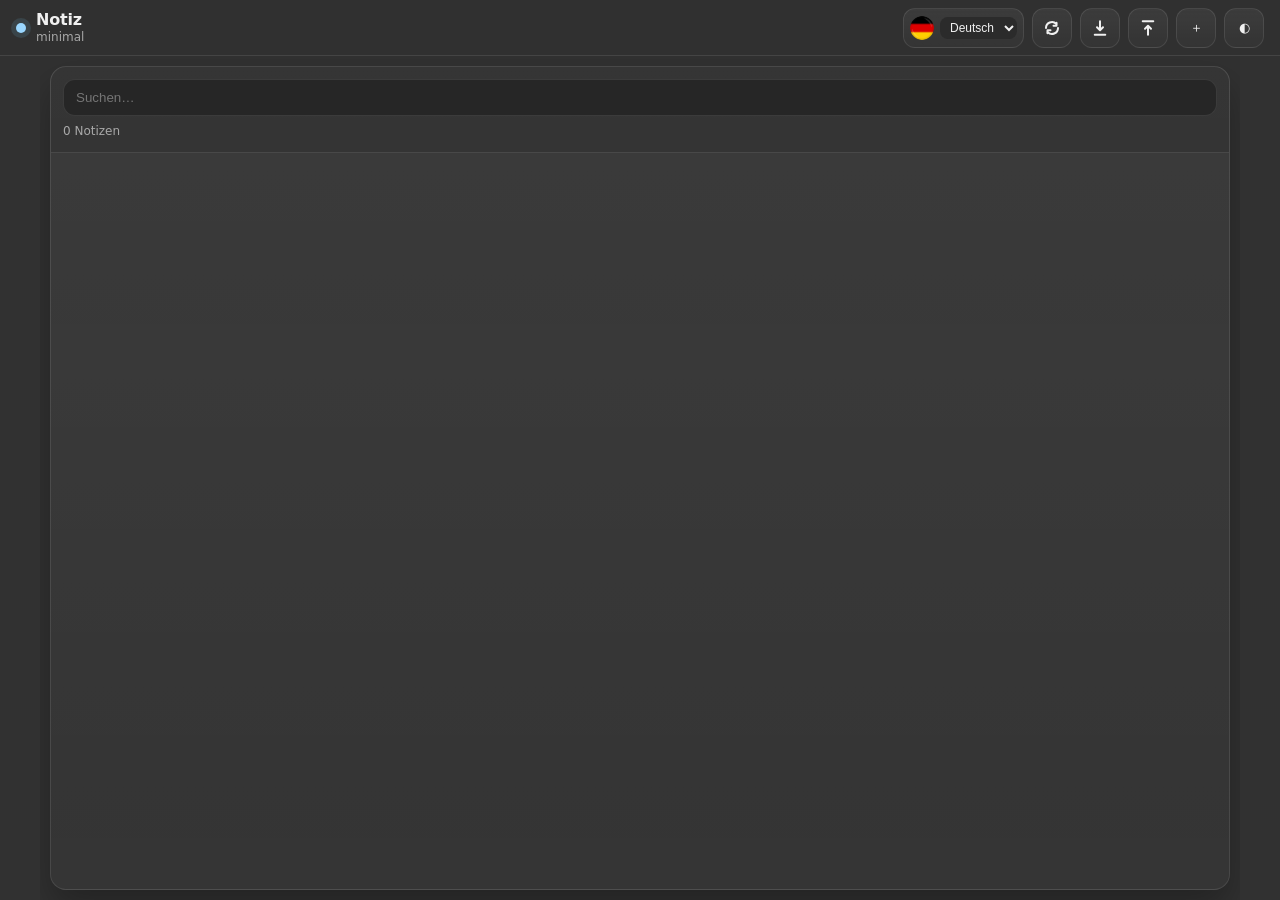
<file: index.html>
<!doctype html>
<html lang="de">
  <head>
    <meta charset="UTF-8" />
    <meta name="viewport" content="width=device-width, initial-scale=1" />
    <meta name="theme-color" content="#313131" />
    <meta name="mobile-web-app-capable" content="yes" />
    <meta name="apple-mobile-web-app-capable" content="yes" />
    <meta name="apple-mobile-web-app-title" content="Notiz" />
    <meta name="apple-mobile-web-app-status-bar-style" content="black-translucent" />
    <title>Notiz — Minimal Notes</title>
    <link rel="manifest" href="./manifest.webmanifest" />
    <link rel="icon" href="./icon/notes.ico" sizes="any" />
    <link rel="icon" type="image/png" sizes="32x32" href="./icon/notes32.png" />
    <link rel="icon" type="image/png" sizes="192x192" href="./icon/notes192.png" />
    <link rel="apple-touch-icon" sizes="180x180" href="./icon/notes180.png" />
    <link rel="stylesheet" href="./styles.css" />
  </head>
  <body>
    <div class="app" id="app">
      <header class="topbar" role="banner">
        <div class="brand">
          <div class="brand__dot" aria-hidden="true"></div>
          <div class="brand__text">
            <div class="brand__name" data-i18n="appName">Notiz</div>
            <div class="brand__sub" data-i18n="minimal">minimal</div>
          </div>
        </div>

        <div class="actions">
          <label class="langswitch" title="Sprache">
            <img id="langFlag" class="langswitch__flag" src="./flags/flagde.png" alt="Deutsch" />
            <select id="langSelect" class="langswitch__select" aria-label="Sprache">
              <option value="de">Deutsch</option>
              <option value="tr">Türkçe</option>
            </select>
          </label>
          <button class="iconbtn" id="backupBtn" title="Backups" aria-label="Backups" data-i18n-title="backup">
            <svg class="iconbtn__icon" viewBox="0 0 24 24" aria-hidden="true">
              <path d="M20 12a8 8 0 0 1-13.657 5.657" fill="none" stroke="currentColor" stroke-width="2" stroke-linecap="round"/>
              <path d="M4 12a8 8 0 0 1 13.657-5.657" fill="none" stroke="currentColor" stroke-width="2" stroke-linecap="round"/>
              <path d="M6 19v-4h4" fill="none" stroke="currentColor" stroke-width="2" stroke-linecap="round" stroke-linejoin="round"/>
              <path d="M18 5v4h-4" fill="none" stroke="currentColor" stroke-width="2" stroke-linecap="round" stroke-linejoin="round"/>
            </svg>
          </button>
          <button class="iconbtn" id="exportBtn" title="Export" aria-label="Export" data-i18n-title="export">
            <svg class="iconbtn__icon" viewBox="0 0 24 24" aria-hidden="true">
              <path d="M12 3v10" fill="none" stroke="currentColor" stroke-width="2" stroke-linecap="round"/>
              <path d="M8 11l4 4 4-4" fill="none" stroke="currentColor" stroke-width="2" stroke-linecap="round" stroke-linejoin="round"/>
              <path d="M5 21h14" fill="none" stroke="currentColor" stroke-width="2" stroke-linecap="round"/>
            </svg>
          </button>
          <label class="iconbtn filebtn" for="importFile" title="Import" aria-label="Import" data-i18n-title="import">
            <svg class="iconbtn__icon" viewBox="0 0 24 24" aria-hidden="true">
              <path d="M12 21V11" fill="none" stroke="currentColor" stroke-width="2" stroke-linecap="round"/>
              <path d="M8 13l4-4 4 4" fill="none" stroke="currentColor" stroke-width="2" stroke-linecap="round" stroke-linejoin="round"/>
              <path d="M5 3h14" fill="none" stroke="currentColor" stroke-width="2" stroke-linecap="round"/>
            </svg>
          </label>
          <input id="importFile" class="filebtn__input" type="file" accept="application/json" />
          <button class="iconbtn" id="newBtn" title="Neue Notiz" aria-label="Neue Notiz" data-i18n-title="newNote">
            <span aria-hidden="true">＋</span>
          </button>
          <button class="iconbtn" id="themeBtn" title="Theme umschalten" aria-label="Theme umschalten" data-i18n-title="toggleTheme">
            <span aria-hidden="true">◐</span>
          </button>
        </div>
      </header>

      <main class="shell shell--single" role="main">
        <section class="pane pane--list pane--full" aria-label="Notizenliste" data-i18n-aria="notesList">
          <div class="search">
            <input id="searchInput" class="search__input" type="search" placeholder="Suchen…" autocomplete="off" data-i18n-placeholder="search" />
            <div class="search__meta" id="searchMeta" aria-live="polite"></div>
          </div>

          <div class="list" id="list" role="list"></div>
        </section>
      </main>
    </div>

    <script type="module" src="./app.js"></script>
  </body>
</html>
</file>
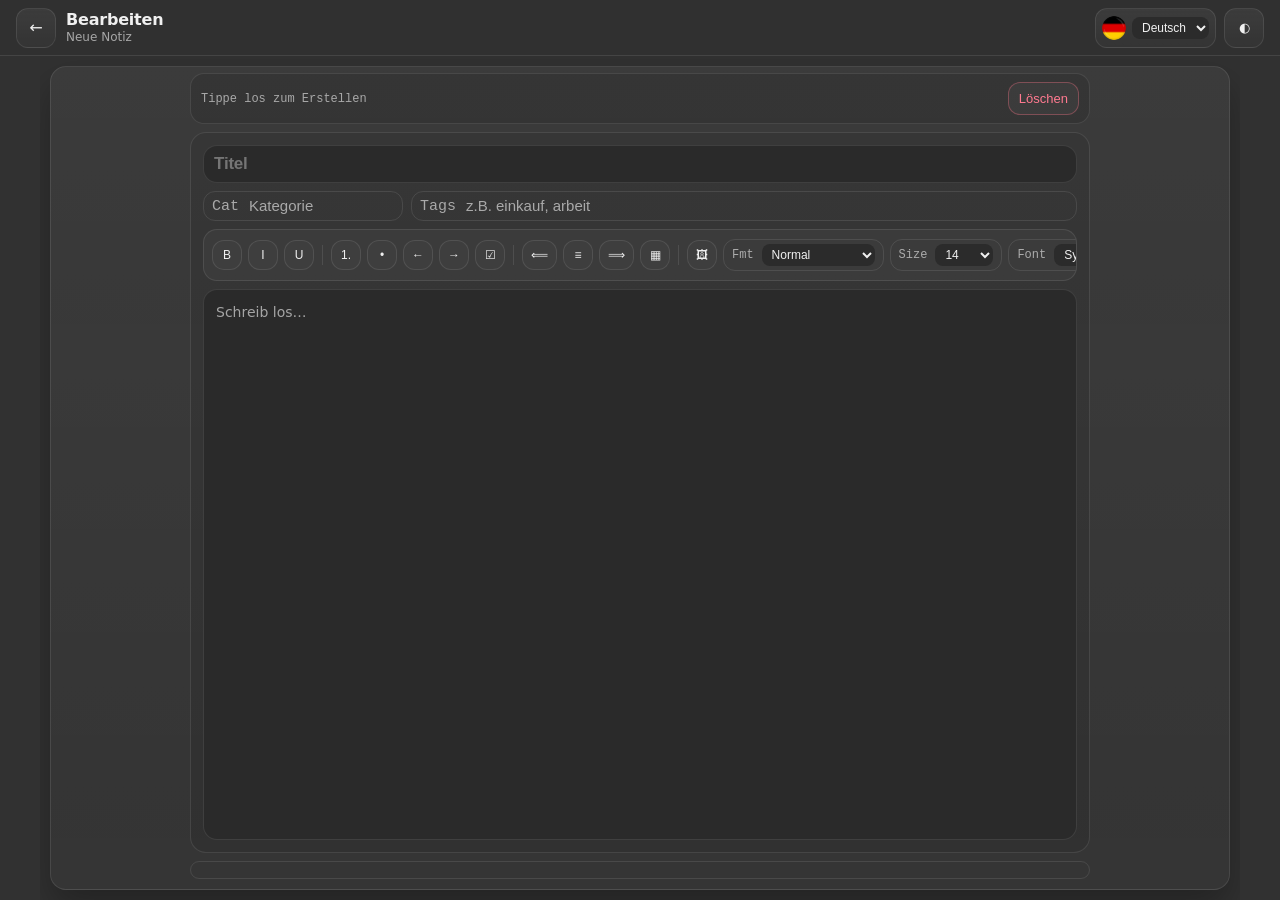
<file: note.html>
<!doctype html>
<html lang="de">
  <head>
    <meta charset="UTF-8" />
    <meta name="viewport" content="width=device-width, initial-scale=1" />
    <meta name="theme-color" content="#313131" />
    <meta name="mobile-web-app-capable" content="yes" />
    <meta name="apple-mobile-web-app-capable" content="yes" />
    <meta name="apple-mobile-web-app-title" content="Notiz" />
    <meta name="apple-mobile-web-app-status-bar-style" content="black-translucent" />
    <title>Notiz — Bearbeiten</title>
    <link rel="manifest" href="./manifest.webmanifest" />
    <link rel="icon" href="./icon/notes.ico" sizes="any" />
    <link rel="icon" type="image/png" sizes="32x32" href="./icon/notes32.png" />
    <link rel="icon" type="image/png" sizes="192x192" href="./icon/notes192.png" />
    <link rel="apple-touch-icon" sizes="180x180" href="./icon/notes180.png" />
    <link rel="stylesheet" href="./styles.css" />
  </head>
  <body>
    <div class="app" id="app">
      <header class="topbar" role="banner">
        <div class="brand">
          <a class="back" href="./index.html" aria-label="Zurück zur Übersicht" data-i18n-aria="backOverview">←</a>
          <div class="brand__text">
            <div class="brand__name" data-i18n="edit">Bearbeiten</div>
            <div class="brand__sub" id="subtitle">…</div>
          </div>
        </div>

        <div class="actions">
          <label class="langswitch" title="Sprache">
            <img id="langFlag" class="langswitch__flag" src="./flags/flagde.png" alt="Deutsch" />
            <select id="langSelect" class="langswitch__select" aria-label="Sprache">
              <option value="de">Deutsch</option>
              <option value="tr">Türkçe</option>
            </select>
          </label>
          <button class="iconbtn" id="themeBtn" title="Theme umschalten" aria-label="Theme umschalten" data-i18n-title="toggleTheme">
            <span aria-hidden="true">◐</span>
          </button>
        </div>
      </header>

      <main class="shell shell--single" role="main">
        <section class="pane pane--detail pane--full" aria-label="Notiz bearbeiten" data-i18n-aria="editNote">
          <div class="detail" id="detail">
            <div class="detail__bar">
              <div class="status" id="statusText" aria-live="polite"></div>
              <div class="detail__barActions">
                <button class="btn btn--danger" id="deleteBtn" type="button" data-i18n="delete">Löschen</button>
              </div>
            </div>

            <div class="editor">
              <input id="titleInput" class="editor__title" type="text" placeholder="Titel" autocomplete="off" data-i18n-placeholder="title" />
              <div class="subbar" aria-label="Meta">
                <label class="toollabel" title="Kategorie" data-i18n-title="category">
                  <span class="toollabel__text">Cat</span>
                  <input id="categoryInput" class="tooltext" type="text" placeholder="Kategorie" aria-label="Kategorie" data-i18n-placeholder="category" data-i18n-aria="category" />
                </label>
                <label class="toollabel subbar__grow" title="Tags (Komma-getrennt)" data-i18n-title="tags">
                  <span class="toollabel__text">Tags</span>
                  <input id="tagsInput" class="tooltext" type="text" placeholder="z.B. einkauf, arbeit" aria-label="Tags" data-i18n-placeholder="tagsPlaceholder" data-i18n-aria="tags" />
                </label>
              </div>
              <div class="toolbar" role="toolbar" aria-label="Textwerkzeuge" data-i18n-aria="textTools">
                <div class="toolbar__group" aria-label="Basis" data-i18n-aria="basic">
                  <button class="toolbtn" type="button" data-cmd="bold" title="Fett" data-i18n-title="bold"><span aria-hidden="true">B</span></button>
                  <button class="toolbtn" type="button" data-cmd="italic" title="Kursiv" data-i18n-title="italic"><span aria-hidden="true">I</span></button>
                  <button class="toolbtn" type="button" data-cmd="underline" title="Unterstreichen" data-i18n-title="underline"><span aria-hidden="true">U</span></button>
                  <span class="toolsep" aria-hidden="true"></span>
                  <button class="toolbtn" type="button" data-cmd="insertOrderedList" title="Nummerierung" data-i18n-title="orderedList">1.</button>
				  <button class="toolbtn" type="button" data-cmd="insertUnorderedList" title="Aufzählung" data-i18n-title="unorderedList">•</button>
                  <button class="toolbtn" type="button" data-cmd="outdent" title="Ebene hoch" data-i18n-title="outdent">←</button>
                  <button class="toolbtn" type="button" data-cmd="indent" title="Ebene runter" data-i18n-title="indent">→</button>
                  <button class="toolbtn" type="button" data-action="checklist" title="Checkliste" data-i18n-title="checklist">☑</button>
                  <span class="toolsep" aria-hidden="true"></span>
                  <button class="toolbtn" type="button" data-cmd="justifyLeft" title="Links" data-i18n-title="alignLeft">⟸</button>
                  <button class="toolbtn" type="button" data-cmd="justifyCenter" title="Zentriert" data-i18n-title="alignCenter">≡</button>
                  <button class="toolbtn" type="button" data-cmd="justifyRight" title="Rechts" data-i18n-title="alignRight">⟹</button>
                  <button class="toolbtn" type="button" data-cmd="justifyFull" title="Blocksatz" data-i18n-title="justify">▦</button>
                  <span class="toolsep" aria-hidden="true"></span>
                  <label class="toolbtn filebtn" id="imagePickerBtn" for="imageInput" title="Bild einfügen" aria-label="Bild einfügen" data-i18n-title="insertImage">
                    <span aria-hidden="true">🖼</span>
                  </label>
                </div>

                <div class="toolbar__group toolbar__group--right" aria-label="Stil" data-i18n-aria="style">
                  <label class="toollabel" title="Format" data-i18n-title="format">
                    <span class="toollabel__text">Fmt</span>
                    <select class="toolselect" id="blockSelect" aria-label="Format">
                      <option value="p" data-i18n="normal">Normal</option>
                      <option value="h1" data-i18n="heading1">Überschrift 1</option>
                      <option value="h2" data-i18n="heading2">Überschrift 2</option>
                      <option value="pre" data-i18n="code">Code</option>
                    </select>
                  </label>

                  <label class="toollabel" title="Textgröße" data-i18n-title="size">
                    <span class="toollabel__text">Size</span>
                    <select class="toolselect" id="sizeSelect" aria-label="Textgröße">
                      <option value="12px">12</option>
                      <option value="14px" selected>14</option>
                      <option value="16px">16</option>
                      <option value="18px">18</option>
                      <option value="22px">22</option>
                    </select>
                  </label>

                  <label class="toollabel" title="Schriftart" data-i18n-title="font">
                    <span class="toollabel__text">Font</span>
                    <select class="toolselect" id="fontSelect" aria-label="Schriftart">
                      <option value="system-ui" data-i18n="system">System</option>
                      <option value="Arial">Arial</option>
                      <option value="Georgia">Georgia</option>
                      <option value="Times New Roman">Times</option>
                      <option value="Courier New">Courier</option>
                    </select>
                  </label>

                  <label class="toollabel" title="Schriftfarbe" data-i18n-title="textColor">
                    <span class="toollabel__text">Text</span>
                    <input id="textColor" class="toolcolor" type="color" value="#e7edf7" aria-label="Schriftfarbe" />
                  </label>

                  <label class="toollabel" title="Texthervorhebung" data-i18n-title="highlight">
                    <span class="toollabel__text">Mark</span>
                    <input id="highlightColor" class="toolcolor" type="color" value="#fde68a" aria-label="Hervorhebungsfarbe" />
                  </label>

                  <button class="toolbtn" type="button" data-action="normal" title="Normal (Format zurücksetzen)" data-i18n-title="resetNormal">N</button>
                  <button class="toolbtn" type="button" data-cmd="removeFormat" title="Format entfernen" data-i18n-title="removeFormat">⨯</button>
                </div>
              </div>

              <input id="imageInput" class="filebtn__input" type="file" accept="image/*" />
              <div
                id="contentInput"
                class="editor__content editor__content--rich"
                contenteditable="true"
                role="textbox"
                aria-multiline="true"
                data-placeholder="Schreib los…"
                data-i18n-data-placeholder="writePlaceholder"
                spellcheck="true"
              ></div>
            </div>

            <div class="meta" id="metaText"></div>
          </div>
        </section>
      </main>
    </div>

    <script type="module" src="./note.js"></script>
  </body>
</html>
</file>
<file: styles.css>
:root {
  color-scheme: light dark;
  --bg: #313131;
  --panel: #2a2a2a;
  --panel2: #262626;
  --text: #f0f0f0;
  --muted: rgba(240, 240, 240, 0.62);
  --faint: rgba(240, 240, 240, 0.12);
  --border: rgba(240, 240, 240, 0.10);
  --accent: #9ad7ff;
  --danger: #ff7a90;
  --shadow: 0 18px 36px rgba(0, 0, 0, 0.28);
  --radius: 16px;
  --radius2: 12px;
  --mono: ui-monospace, SFMono-Regular, Menlo, Monaco, Consolas, "Liberation Mono", "Courier New", monospace;
  --sans: ui-sans-serif, system-ui, -apple-system, Segoe UI, Roboto, Helvetica, Arial, "Apple Color Emoji", "Segoe UI Emoji";
  --content-max: 900px;
}

[data-theme="light"] {
  color-scheme: light;
  --bg: #f7f8fb;
  --panel: #ffffff;
  --panel2: #fbfbfe;
  --text: #121826;
  --muted: rgba(18, 24, 38, 0.58);
  --faint: rgba(18, 24, 38, 0.08);
  --border: rgba(18, 24, 38, 0.10);
  --accent: #2563eb;
  --danger: #e11d48;
  --shadow: 0 20px 40px rgba(18, 24, 38, 0.12);
}

* { box-sizing: border-box; }
html, body { height: 100%; }
body {
  margin: 0;
  font-family: var(--sans);
  background: var(--bg);
  color: var(--text);
  overflow: hidden;
}

.app {
  height: 100dvh;
  min-height: 0;
  display: flex;
  flex-direction: column;
}

.topbar {
  height: 56px;
  padding: 0 16px;
  display: flex;
  align-items: center;
  justify-content: space-between;
  border-bottom: 1px solid var(--border);
  background: rgba(49, 49, 49, 0.85);
  backdrop-filter: blur(10px);
}
[data-theme="light"] .topbar { background: rgba(255, 255, 255, 0.75); }

.brand { display: flex; align-items: center; gap: 10px; }
.brand__dot {
  width: 10px; height: 10px; border-radius: 50%;
  background: var(--accent);
  box-shadow: 0 0 0 5px rgba(125, 211, 252, 0.12);
}
[data-theme="light"] .brand__dot { box-shadow: 0 0 0 6px rgba(37, 99, 235, 0.12); }
.brand__name { font-weight: 650; letter-spacing: -0.2px; line-height: 1.1; }
.brand__sub { font-size: 12px; color: var(--muted); margin-top: 2px; }

.actions { display: flex; gap: 8px; align-items: center; }
.langswitch {
  height: 40px;
  display: flex;
  align-items: center;
  gap: 6px;
  padding: 4px 6px;
  border: 1px solid var(--border);
  border-radius: 12px;
  background: linear-gradient(180deg, rgba(255,255,255,0.06), rgba(255,255,255,0.02));
}
.langswitch__flag {
  width: 24px;
  height: 24px;
  object-fit: contain;
  border-radius: 50%;
  flex: 0 0 auto;
}
.langswitch__select {
  max-width: 92px;
  border: none;
  background: #2b2b2b;
  color: var(--text);
  outline: none;
  font-size: 12px;
  border-radius: 8px;
  padding: 3px 6px;
}
[data-theme="light"] .langswitch__select { background: #ffffff; color: var(--text); }
.back {
  width: 40px;
  height: 40px;
  border-radius: 12px;
  border: 1px solid var(--border);
  color: var(--text);
  text-decoration: none;
  display: grid;
  place-items: center;
  background: linear-gradient(180deg, rgba(255,255,255,0.06), rgba(255,255,255,0.02));
}
.back:hover { border-color: var(--faint); }
.iconbtn {
  width: 40px; height: 40px;
  border-radius: 12px;
  border: 1px solid var(--border);
  background: linear-gradient(180deg, rgba(255,255,255,0.06), rgba(255,255,255,0.02));
  color: var(--text);
  cursor: pointer;
  display: grid; place-items: center;
  transition: transform 120ms ease, border-color 120ms ease, background 120ms ease;
}
.iconbtn__icon { width: 18px; height: 18px; display: block; }
.iconbtn__icon path { vector-effect: non-scaling-stroke; }
.iconbtn:hover { transform: translateY(-1px); border-color: var(--faint); }
.iconbtn:active { transform: translateY(0px); }

.shell {
  flex: 1;
  display: grid;
  grid-template-columns: 360px 1fr;
  gap: 10px;
  padding: 10px;
  max-width: 1200px;
  margin: 0 auto;
  width: 100%;
  min-height: 0;
  overflow: hidden;
}
.shell--single { grid-template-columns: 1fr; }
.pane--full { grid-column: 1 / -1; }

.pane {
  border: 1px solid var(--border);
  background: linear-gradient(180deg, rgba(255,255,255,0.05), rgba(255,255,255,0.02));
  border-radius: var(--radius);
  box-shadow: var(--shadow);
  overflow: hidden;
  min-height: 0;
}

.pane--list { display: flex; flex-direction: column; }
.search {
  padding: 12px;
  border-bottom: 1px solid var(--border);
  background: rgba(0,0,0,0.10);
}
[data-theme="light"] .search { background: rgba(18, 24, 38, 0.03); }
.search__input {
  width: 100%;
  padding: 10px 12px;
  border-radius: 12px;
  border: 1px solid var(--border);
  background: var(--panel2);
  color: var(--text);
  outline: none;
}
.search__input:focus { border-color: rgba(125, 211, 252, 0.45); box-shadow: 0 0 0 4px rgba(125, 211, 252, 0.12); }
[data-theme="light"] .search__input:focus { border-color: rgba(37, 99, 235, 0.45); box-shadow: 0 0 0 4px rgba(37, 99, 235, 0.12); }
.search__meta { margin-top: 8px; font-size: 12px; color: var(--muted); min-height: 16px; }

.list { overflow: auto; padding: 6px; }
.group {
  position: sticky;
  top: 0;
  z-index: 1;
  padding: 10px 12px 8px 12px;
  font-size: 12px;
  letter-spacing: 0.2px;
  color: var(--muted);
  font-family: var(--mono);
  background: linear-gradient(180deg, rgba(0,0,0,0.22), rgba(0,0,0,0.0));
}
[data-theme="light"] .group {
  background: linear-gradient(180deg, rgba(255,255,255,0.72), rgba(255,255,255,0.0));
}
.item {
  display: grid;
  gap: 6px;
  padding: 12px 12px;
  border-radius: 14px;
  border: 1px solid transparent;
  cursor: pointer;
  transition: background 120ms ease, border-color 120ms ease;
  text-decoration: none;
  color: inherit;
}
.item:hover { background: rgba(255,255,255,0.05); border-color: var(--border); }
[data-theme="light"] .item:hover { background: rgba(18,24,38,0.04); }
.item[aria-selected="true"] {
  background: rgba(125, 211, 252, 0.10);
  border-color: rgba(125, 211, 252, 0.22);
}
[data-theme="light"] .item[aria-selected="true"] {
  background: rgba(37, 99, 235, 0.08);
  border-color: rgba(37, 99, 235, 0.18);
}
.item__title { font-weight: 650; letter-spacing: -0.1px; white-space: nowrap; overflow: hidden; text-overflow: ellipsis; }
.item__preview { color: var(--muted); font-size: 13px; line-height: 1.35; max-height: 2.7em; overflow: hidden; }
.item__meta { display: flex; align-items: center; justify-content: space-between; gap: 10px; }
.item__time { color: var(--muted); font-size: 12px; font-family: var(--mono); }
.chips { display: flex; gap: 6px; align-items: center; overflow: hidden; }
.chip {
  font-size: 11px;
  color: var(--muted);
  border: 1px solid var(--border);
  padding: 3px 7px;
  border-radius: 999px;
  background: rgba(255,255,255,0.03);
  white-space: nowrap;
}
.chip--cat { color: rgba(125, 211, 252, 0.9); border-color: rgba(125, 211, 252, 0.18); }
[data-theme="light"] .chip--cat { color: rgba(37, 99, 235, 0.9); border-color: rgba(37, 99, 235, 0.18); }

.morebtn {
  position: absolute;
  top: 10px;
  right: 10px;
  width: 34px;
  height: 34px;
  border-radius: 12px;
  border: 1px solid var(--border);
  background: rgba(0,0,0,0.12);
  color: var(--text);
  cursor: pointer;
  opacity: 0;
  transition: opacity 120ms ease, border-color 120ms ease, transform 120ms ease;
}
.item { position: relative; }
.item:hover .morebtn { opacity: 1; }
.morebtn:hover { border-color: var(--faint); transform: translateY(-1px); }
.morebtn:active { transform: translateY(0px); }
[data-theme="light"] .morebtn { background: rgba(18, 24, 38, 0.05); }

.menu {
  position: fixed;
  min-width: 190px;
  padding: 8px;
  border-radius: 14px;
  border: 1px solid var(--border);
  background: rgba(15, 19, 26, 0.92);
  backdrop-filter: blur(10px);
  box-shadow: var(--shadow);
  z-index: 9999;
}
[data-theme="light"] .menu { background: rgba(255, 255, 255, 0.92); }
.menubtn {
  width: 100%;
  text-align: left;
  padding: 9px 10px;
  border-radius: 12px;
  border: 1px solid transparent;
  background: transparent;
  color: var(--text);
  cursor: pointer;
  font-size: 13px;
}
.menubtn:hover { background: rgba(255,255,255,0.05); border-color: var(--border); }
[data-theme="light"] .menubtn:hover { background: rgba(18,24,38,0.04); }
.menubtn--danger { color: var(--danger); }
.menuhint {
  padding: 8px 10px;
  color: var(--muted);
  font-size: 12px;
}
.menudiv { height: 1px; background: var(--border); margin: 6px 4px; }

html.modal-open { overflow: hidden; }
.modal[hidden] { display: none; }
.modal {
  position: fixed;
  inset: 0;
  z-index: 10000;
  display: grid;
  place-items: center;
}
.modal__backdrop {
  position: absolute;
  inset: 0;
  background: rgba(0, 0, 0, 0.55);
}
.modal__panel {
  position: relative;
  width: min(520px, calc(100vw - 24px));
  border-radius: 14px;
  border: 1px solid var(--border);
  background: rgba(15, 19, 26, 0.94);
  backdrop-filter: blur(10px);
  box-shadow: var(--shadow);
  padding: 12px;
}
[data-theme="light"] .modal__panel { background: rgba(255, 255, 255, 0.94); }
.modal__head { display: flex; align-items: center; justify-content: space-between; gap: 10px; }
.modal__title { font-weight: 650; font-size: 14px; }
.modal__x {
  width: 34px;
  height: 34px;
  border-radius: 12px;
  border: 1px solid var(--border);
  background: transparent;
  color: var(--text);
  cursor: pointer;
}
.modal__x:hover { border-color: var(--faint); }
.modal__body { margin-top: 10px; color: var(--muted); font-size: 13px; line-height: 1.45; }
.modal__actions { margin-top: 14px; display: flex; justify-content: flex-end; gap: 8px; }

.pane--detail {
  position: relative;
  min-height: 0;
  height: 100%;
  display: flex;
  flex-direction: column;
  overflow: hidden;
}
.toolbar__group { display: flex; gap: 6px; align-items: center; flex-wrap: nowrap; flex: 0 0 auto; }
.toolbar__group--right { margin-left: auto; }

.detail {
  flex: 1;
  display: flex;
  flex-direction: column;
  min-height: 0;
  padding: 6px 10px 10px 10px;
  gap: 8px;
  justify-content: flex-start;
  overflow: hidden;
}
.detail__bar,
.editor,
.meta {
  width: 100%;
  max-width: var(--content-max);
  margin: 0 auto;
}
.detail__bar {
  display: flex;
  align-items: center;
  justify-content: space-between;
  gap: 12px;
  padding: 8px 10px;
  border: 1px solid var(--border);
  border-radius: 14px;
  background: rgba(0,0,0,0.10);
}
[data-theme="light"] .detail__bar { background: rgba(18, 24, 38, 0.03); }
.status { font-size: 12px; color: var(--muted); font-family: var(--mono); }
.detail__barActions { display: flex; gap: 8px; align-items: center; }

.btn {
  border: 1px solid var(--border);
  background: rgba(255,255,255,0.04);
  color: var(--text);
  border-radius: 12px;
  padding: 8px 10px;
  cursor: pointer;
  font-size: 13px;
  transition: border-color 120ms ease, background 120ms ease;
}
.btn:hover { border-color: var(--faint); background: rgba(255,255,255,0.06); }
.btn--ghost { background: transparent; }
.btn--danger { border-color: rgba(251, 113, 133, 0.35); color: var(--danger); }
.btn--danger:hover { border-color: rgba(251, 113, 133, 0.55); background: rgba(251, 113, 133, 0.10); }
[data-theme="light"] .btn--danger { border-color: rgba(225, 29, 72, 0.25); }

.filebtn { position: relative; overflow: hidden; }
.filebtn__input { position: absolute; width: 1px; height: 1px; opacity: 0; pointer-events: none; }

.editor {
  flex: 1;
  padding: 12px;
  display: grid;
  grid-template-rows: auto auto auto minmax(0, 1fr);
  gap: 8px;
  min-height: 0;
  overflow: hidden;
  border: 1px solid var(--border);
  border-radius: 16px;
  background: rgba(0,0,0,0.06);
}
[data-theme="light"] .editor { background: rgba(18, 24, 38, 0.02); }
.editor__title {
  font-size: 17px;
  font-weight: 700;
  letter-spacing: -0.2px;
  padding: 8px 10px;
  border-radius: 14px;
  border: 1px solid var(--border);
  background: var(--panel);
  color: var(--text);
  outline: none;
}
.editor__title:focus { border-color: rgba(125, 211, 252, 0.40); box-shadow: 0 0 0 4px rgba(125, 211, 252, 0.10); }
[data-theme="light"] .editor__title:focus { border-color: rgba(37, 99, 235, 0.40); box-shadow: 0 0 0 4px rgba(37, 99, 235, 0.10); }
.toolbar {
  display: flex;
  gap: 6px;
  align-items: center;
  flex-wrap: nowrap;
  align-self: start;
  padding: 6px 8px;
  border: 1px solid var(--border);
  border-radius: 14px;
  background: rgba(255,255,255,0.03);
  overflow-x: auto;
  overflow-y: hidden;
  scrollbar-width: thin;
}
.toolbtn {
  border: 1px solid var(--border);
  background: rgba(255,255,255,0.02);
  color: var(--text);
  border-radius: 12px;
  padding: 6px 8px;
  cursor: pointer;
  font-size: 12px;
  line-height: 1;
  min-width: 30px;
  min-height: 30px;
  display: grid;
  place-items: center;
  transition: border-color 120ms ease, background 120ms ease, transform 120ms ease;
}
.toolbtn:hover { border-color: var(--faint); background: rgba(255,255,255,0.05); transform: translateY(-1px); }
.toolbtn:active { transform: translateY(0px); }
.toolsep { width: 1px; height: 20px; background: var(--border); margin: 0 2px; }
.toollabel { display: flex; align-items: center; gap: 8px; border: 1px solid var(--border); border-radius: 12px; padding: 4px 8px; }
.toollabel__text { font-size: 12px; color: var(--muted); font-family: var(--mono); }
.toolselect {
  border: none;
  background: #2b2b2b;
  color: var(--text);
  outline: none;
  font-size: 12px;
  border-radius: 8px;
  padding: 3px 18px 3px 6px;
}
.toolselect option,
.langswitch__select option,
.imgdlg__select option {
  background: #2b2b2b;
  color: #f0f0f0;
}
[data-theme="light"] .toolselect,
[data-theme="light"] .imgdlg__select {
  background: #ffffff;
  color: #121826;
}
[data-theme="light"] .toolselect option,
[data-theme="light"] .langswitch__select option,
[data-theme="light"] .imgdlg__select option {
  background: #ffffff;
  color: #121826;
}
.tooltext {
  border: none;
  background: transparent;
  color: var(--text);
  outline: none;
  font-size: 12px;
  min-width: 0;
  width: 100%;
}
.tooltext::placeholder { color: var(--muted); }

.subbar {
  display: flex;
  gap: 8px;
  align-items: center;
  flex-wrap: wrap;
  min-width: 0;
}
.subbar__grow { flex: 1; }

.subbar .toollabel { min-width: 0; flex: 1 1 240px; }
.subbar .toollabel:not(.subbar__grow) { flex: 0 1 200px; }
.subbar .toollabel__text { font-size: 15px; }
.subbar .tooltext { font-size: 15px; line-height: 1.2; }

@media (max-width: 420px) {
  .subbar .toollabel { flex: 1 1 100%; }
}
.toolcolor {
  width: 28px;
  height: 28px;
  border: 1px solid var(--border);
  border-radius: 10px;
  background: transparent;
  padding: 0;
  cursor: pointer;
}

.editor__content {
  width: 100%;
  min-height: 0;
  height: 100%;
  padding: 12px 12px;
  border-radius: 14px;
  border: 1px solid var(--border);
  background: var(--panel);
  color: var(--text);
  outline: none;
  font-size: 14px;
  line-height: 1.55;
}
.editor__content:focus { border-color: rgba(125, 211, 252, 0.28); box-shadow: 0 0 0 4px rgba(125, 211, 252, 0.08); }
[data-theme="light"] .editor__content:focus { border-color: rgba(37, 99, 235, 0.28); box-shadow: 0 0 0 4px rgba(37, 99, 235, 0.08); }

.editor__content--rich {
  overflow: auto;
  min-height: 0;
  text-align: left;
}
.editor__content--rich:empty::before {
  content: attr(data-placeholder);
  color: var(--muted);
}
.editor__content--rich ul,
.editor__content--rich ol { padding-left: 1.3em; }
.editor__content--rich li { margin: 0.1em 0; }
.editor__content--rich p { margin: 0.15em 0; }
.editor__content--rich input[type="checkbox"] { margin-right: 0.55em; transform: translateY(1px); }
.editor__content--rich [data-checkitem] { display: flex; align-items: flex-start; gap: 8px; }
.editor__content--rich .checkitem { width: 100%; }
.editor__content--rich .checkitem { user-select: none; }
.editor__content--rich .checkitem .checktext { user-select: text; }
.editor__content--rich .checktext { outline: none; }
.editor__content--rich .checktext:empty::before { content: "Aufgabe"; color: var(--muted); }
.editor__content--rich img.noteimg {
  max-width: 100%;
  height: auto;
  display: block;
  margin: 8px 0;
  border-radius: 10px;
  border: 1px solid var(--border);
  cursor: pointer;
}

.imgdlg { display: grid; gap: 10px; }
.imgdlg__row { display: grid; grid-template-columns: minmax(0, 1fr) minmax(120px, 0.75fr); gap: 10px; align-items: center; }
.imgdlg__row--between { display: flex; justify-content: space-between; flex-wrap: wrap; align-items: center; }
.imgdlg__input {
  width: 100%;
  min-width: 0;
  flex: 1;
  padding: 10px 12px;
  border-radius: 12px;
  border: 1px solid var(--border);
  background: var(--panel2);
  color: var(--text);
  outline: none;
  font-size: 13px;
  box-sizing: border-box;
}
.imgdlg__input:focus { border-color: rgba(154, 215, 255, 0.45); box-shadow: 0 0 0 4px rgba(154, 215, 255, 0.12); }
.imgdlg__select { appearance: auto; background: #2b2b2b; color: #f0f0f0; }
.imgdlg__lock { display: flex; gap: 8px; align-items: center; color: var(--muted); font-size: 13px; }
.imgdlg__quick { display: flex; gap: 6px; align-items: center; flex-wrap: wrap; }

@media (max-width: 430px) {
  .imgdlg__row { grid-template-columns: 1fr; }
}

.meta {
  padding: 8px 12px;
  color: var(--muted);
  font-size: 12px;
  border: 1px solid var(--border);
  border-radius: 14px;
  font-family: var(--mono);
}

@media (max-width: 920px) {
  .shell { grid-template-columns: 1fr; }
  .pane--list { max-height: 42vh; }
  .pane--detail { min-height: 48vh; }
}
</file>
